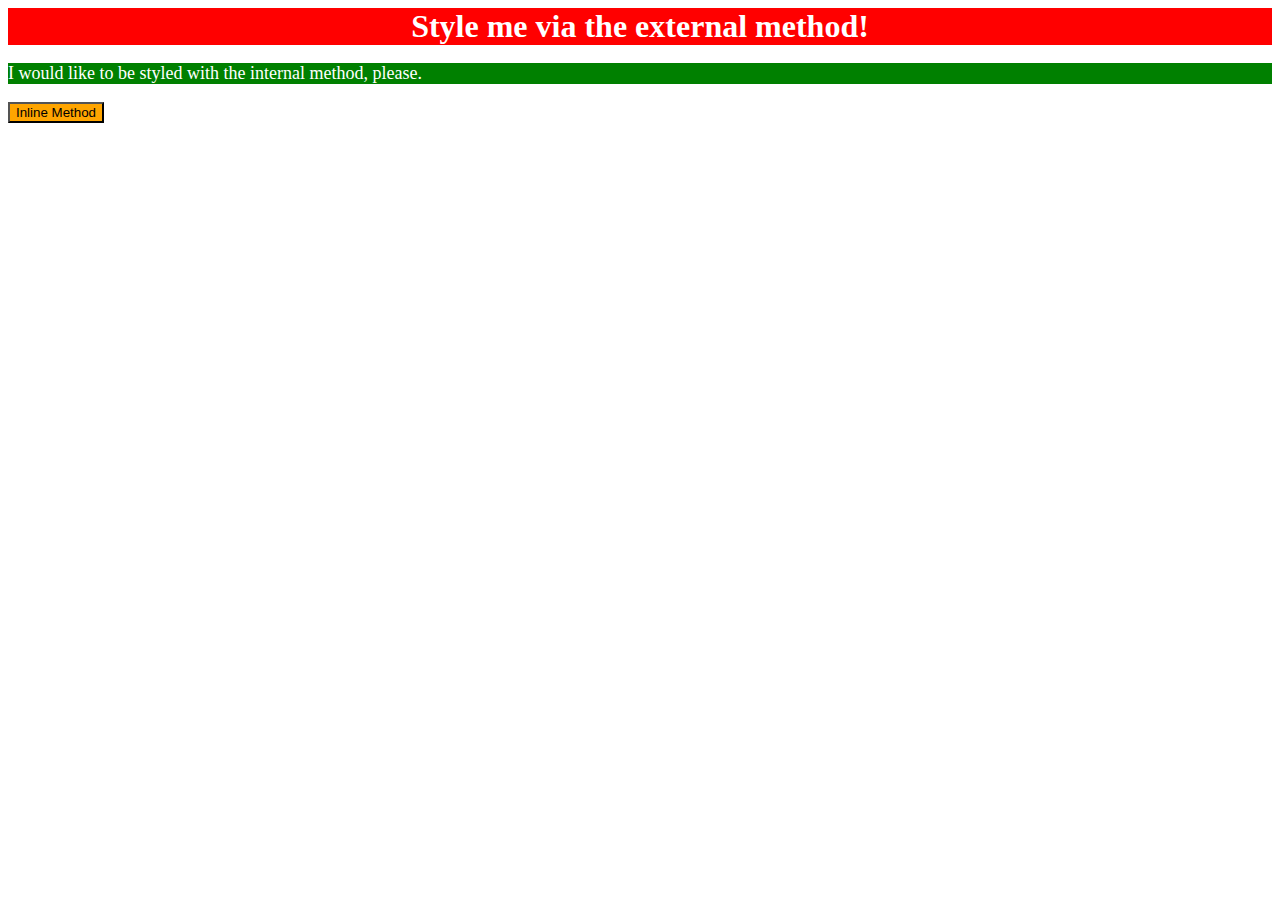
<file: foundations/01-css-methods/index.html>
<!DOCTYPE html>
<html lang="en">
  <head>
    <meta charset="UTF-8">
    <meta http-equiv="X-UA-Compatible" content="IE=edge">
    <meta name="viewport" content="width=device-width, initial-scale=1.0">
    <title>Methods for Adding CSS</title>
    <link rel="stylesheet" href="style.css">
    <style>
      p{
        background-color: green;
        color: white;
        font-size: 18px;
      }
    </style>
  </head>
  <body>
    <div>Style me via the external method!</div>
    <p>I would like to be styled with the internal method, please.</p>
    <button style="background-color: orange; font: size 18px;">Inline Method</button>
  </body>
</html>
</file>
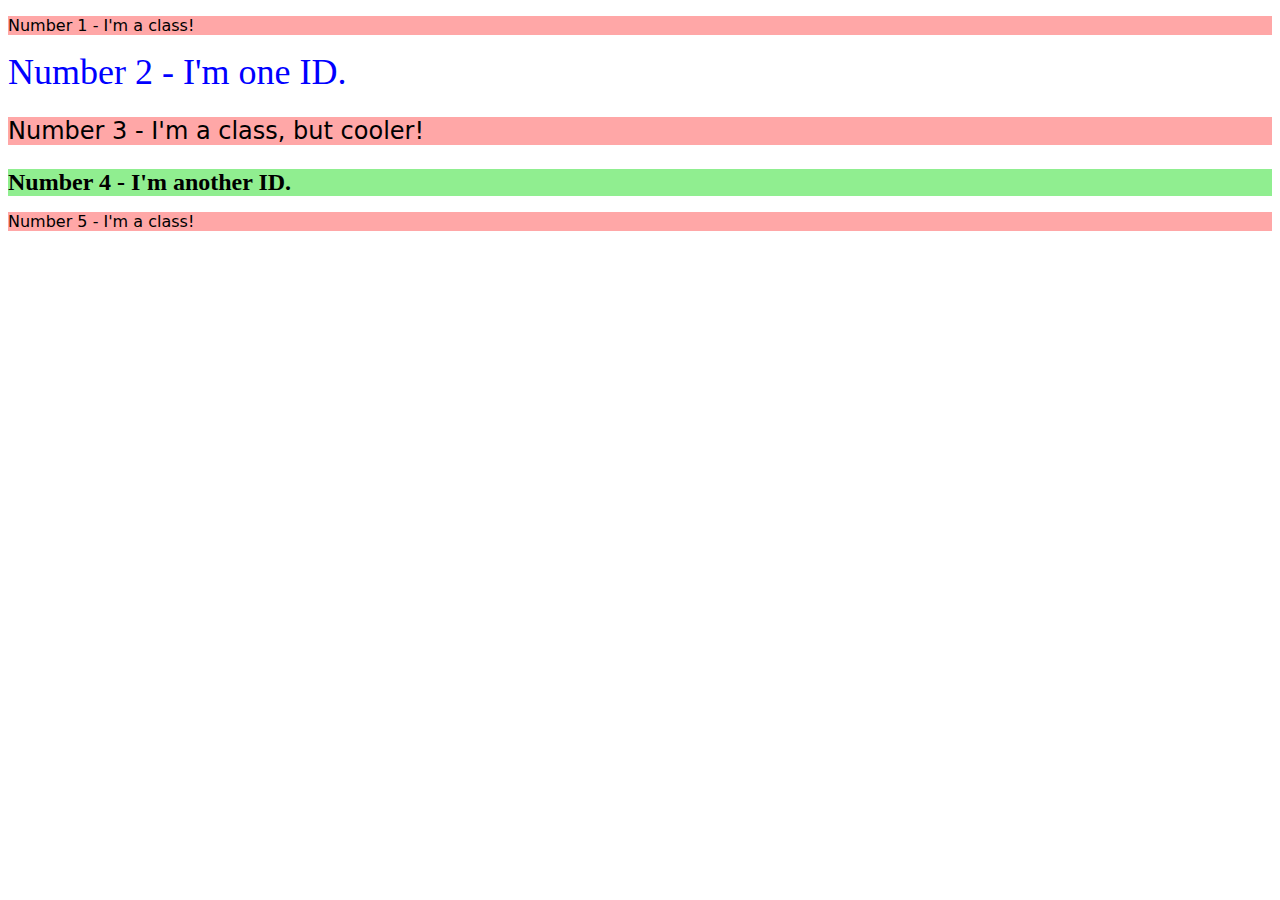
<file: foundations/02-class-id-selectors/index.html>
<!DOCTYPE html>
<html lang="en">
  <head>
    <meta charset="UTF-8">
    <meta http-equiv="X-UA-Compatible" content="IE=edge">
    <meta name="viewport" content="width=device-width, initial-scale=1.0">
    <title>Class and ID Selectors</title>
    <link rel="stylesheet" href="style.css">
  </head>
  <body>
    <p class="class1">Number 1 - I'm a class!</p>
    <div id="id1">Number 2 - I'm one ID.</div>
    <p class="class1 sub">Number 3 - I'm a class, but cooler!</p>
    <div id="id2">Number 4 - I'm another ID.</div>
    <p class="class1 sub1">Number 5 - I'm a class!</p>
  </body>
</html>
</file>
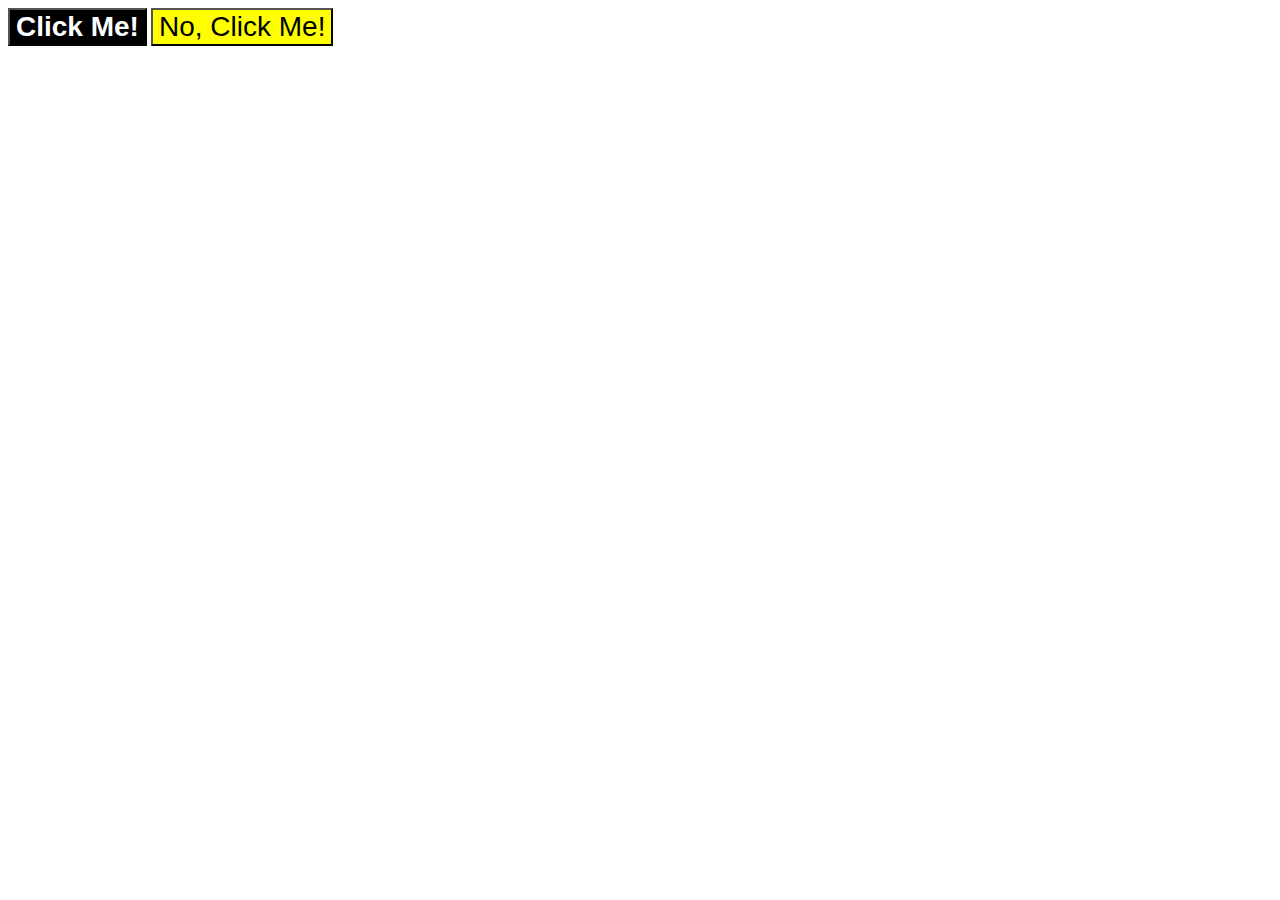
<file: foundations/03-grouping-selectors/index.html>
<!DOCTYPE html>
<html lang="en">
  <head>
    <meta charset="UTF-8">
    <meta http-equiv="X-UA-Compatible" content="IE=edge">
    <meta name="viewport" content="width=device-width, initial-scale=1.0">
    <title>Grouping Selectors</title>
    <link rel="stylesheet" href="style.css">
  </head>
  <body>
    <button class="button1">Click Me!</button>
    <button class="button2">No, Click Me!</button>
  </body>
</html>
</file>
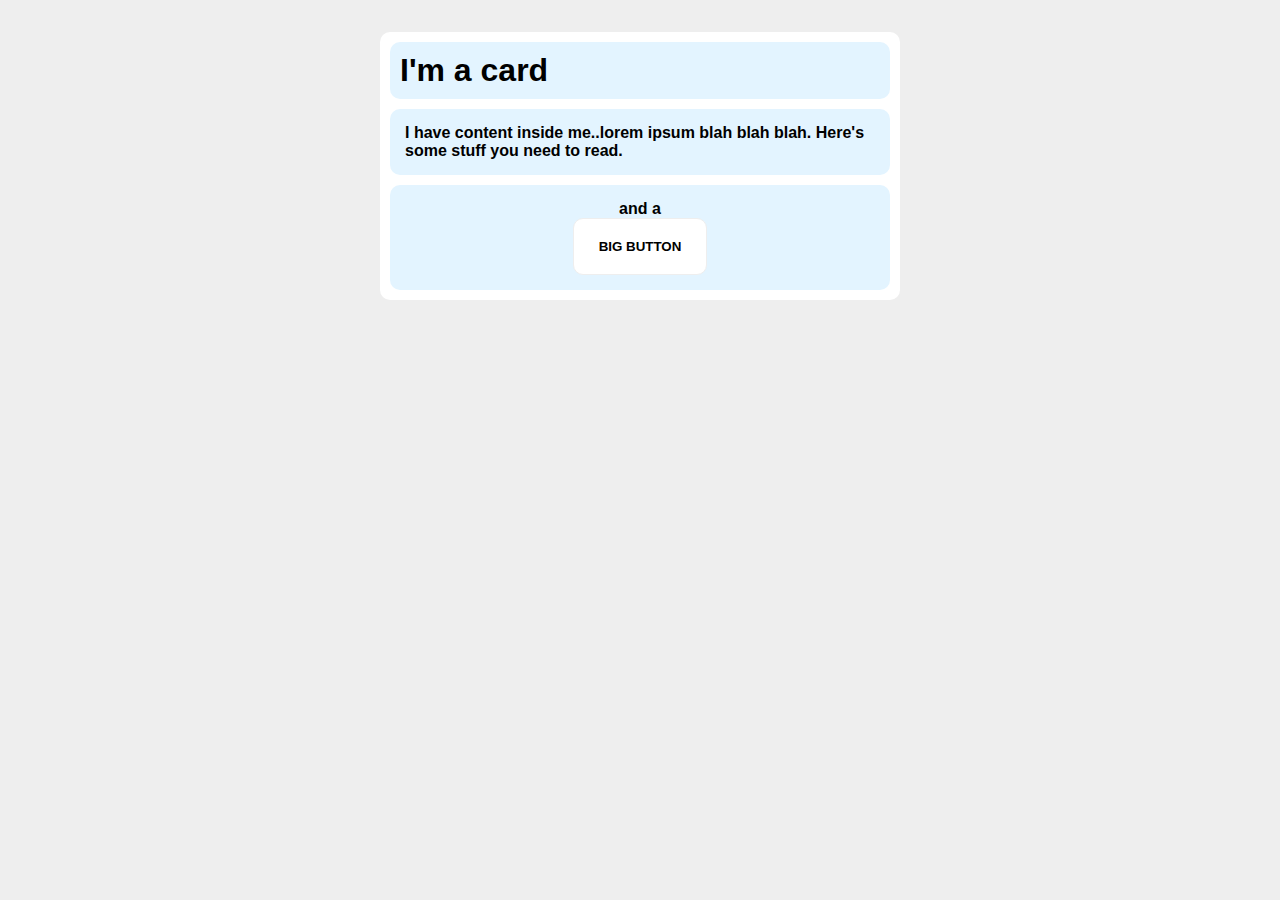
<file: margin-and-padding/02-margin-and-padding-2/index.html>
<!DOCTYPE html>
<html lang="en">
  <head>
    <meta charset="UTF-8">
    <meta http-equiv="X-UA-Compatible" content="IE=edge">
    <meta name="viewport" content="width=device-width, initial-scale=1.0">
    <title>Margin and Padding exercise 2</title>
    <link rel="stylesheet" href="style.css">
  </head>
  <body>
    <div class="card">
      <h1 class="title">I'm a card</h1>
      <div class="content">I have content inside me..lorem ipsum blah blah blah. Here's some stuff you need to read.</div>
      <div class="button-container">and a <br> <button>BIG BUTTON</button></div>
    </div>
  </body>
</html>
</file>
<file: foundations/01-css-methods/style.css>
div {
    background-color: red;
    font-size: 32px;
    font-weight: bold;
    color: white;
    text-align: center;
}
</file>
<file: foundations/02-class-id-selectors/style.css>
.class1{
    background-color: rgb(255, 167, 167);
    color:black;
    font-family: Verdana, "DejaVu Sans", sans-serif;
}
#id1{
    font-size: 36px;
    color: blue;
}
.sub{
    font-size: 24px;
}
#id2{
    background-color: lightgreen;
    font-size: 24px;
    font-weight: bold;
}
</file>
<file: foundations/03-grouping-selectors/style.css>
.button1, .button2{
    font-size: 28px;
    font-family: Helvetica, 'Times New Roman', sans-serif;
}
.button1{
    background-color: black;
    color: white;
    font-weight: bold;
}
.button2{
    background-color: yellow;
}
</file>
<file: margin-and-padding/02-margin-and-padding-2/style.css>
body {
  background: #eee;
  font-family: sans-serif;
}

.card {
  width: 400px;
  background: #fff;
  margin: 32px auto;
  font-weight: bold;
  font-family:'Trebuchet MS', 'Lucida Sans Unicode', 'Lucida Grande', 'Lucida Sans', Arial, sans-serif;
  padding: 10px;
  border-radius: 10px;
  width: 500px;
}

.title {
  background: #e3f4ff;
  margin-top: 0px;
  padding: 10px;
  border-radius: 10px;
  margin-bottom: 10px;

}

.content {
  background: #e3f4ff;
  border-radius: 10px;
  padding: 15px;
}

.button-container {
  background: #e3f4ff;
  margin-top: 10px;
  border-radius: 10px;
  padding: 15px;
  text-align: center;
}

button {
  background: white;
  border: 1px solid #eee;
  border-radius: 10px;
  padding: 20px;
  padding-left: 25px;
  padding-right: 25px;
  font-weight: bold;
}
</file>
